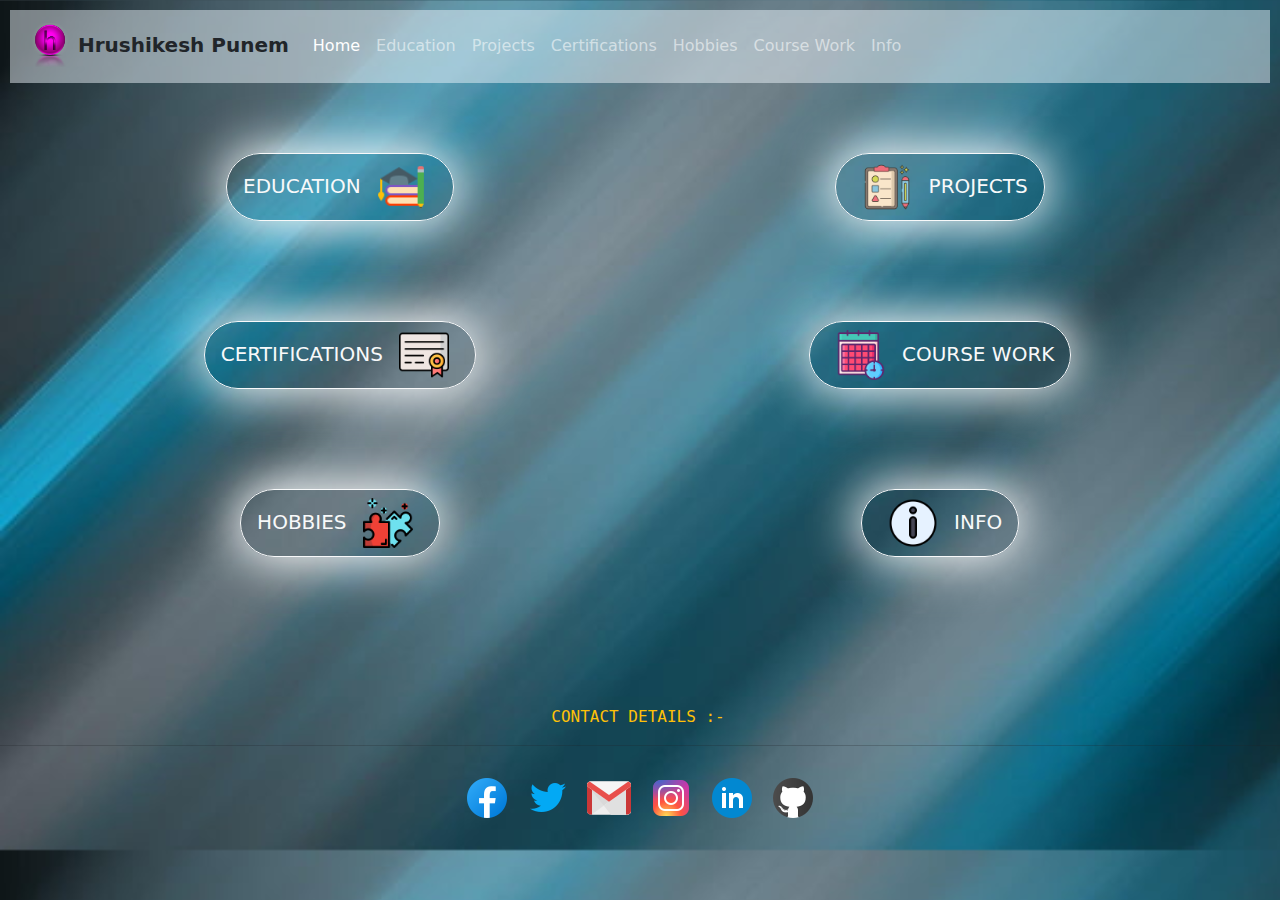
<file: index.html>
<!DOCTYPE html>
<html lang="en">

<head>
    <title> Home Page</title>
    <meta charset="utf-8">
    <link rel="icon" type="image/x-icon" href="icon.png">
    <meta name="viewport" content="width=device-width, initial-scale=1">
    <link href="style.css" rel="stylesheet">
    <link href="https://cdn.jsdelivr.net/npm/bootstrap@5.1.3/dist/css/bootstrap.min.css" rel="stylesheet">
    <script src="https://cdn.jsdelivr.net/npm/bootstrap@5.1.3/dist/js/bootstrap.bundle.min.js"></script>
</head>

<body style="background-image:url(bg.jpg); background-size:cover;">

    <nav class="navbar navbar-expand-sm navbar-dark navigation">
        <div class="container-fluid">
          <a class="navbar-brand text-dark" href="#"><img class="me-2 ms-2" src="icon.png" alt="Avatar Logo" style="width:40px;"><b>Hrushikesh Punem</b></a>
          <button class="navbar-toggler" type="button" data-bs-toggle="collapse" data-bs-target="#collapsibleNavbar">
            <span class="navbar-toggler-icon"></span>
          </button>
          <div class="collapse navbar-collapse" id="collapsibleNavbar">
            <ul class="navbar-nav">
                <li class="nav-item active">
                    <a class="nav-link active" href="#">Home</a>
                </li>
                <li class="nav-item">
                    <a class="nav-link zoom" href="education.html">Education</a>
                </li>
                <li class="nav-item">
                    <a class="nav-link zoom" href="projects.html">Projects</a>
                </li>
                <li class="nav-item">
                    <a class="nav-link zoom" href="achievements.html">Certifications</a>
                </li>
                <li class="nav-item">
                    <a class="nav-link zoom" href="hobbies.html">Hobbies</a>
                </li>
                <li class="nav-item">
                    <a class="nav-link zoom" href="coursework.html">Course Work</a>
                </li>  
                <li class="nav-item">
                    <a class="nav-link zoom" href="info.html">Info</a>
                </li> 
            </ul>
          </div>
        </div>
    </nav>

    <div class="container mobile-show mt-3" style="margin-bottom:30px;">
        <a href="#" title="Hrushikesh Punem" data-bs-toggle="popover" data-bs-placement="bottom" data-animation="true" data-bs-trigger="hover" data-bs-content='Photo at NITK CSE Dept'>
            <img class="col- rounded-circle centering photoshadow2 mobile-view" src="myphoto.jpg" alt="Just a photo" width="400px">
        </a>           
    </div>
        

    <div class="row d-flex justify-content-center" style="margin:40px;">

        <div class="col container" style="margin-bottom:30px;">
            <div class="row" style="margin:30px 30px 100px;">
                <div id="div1" class="col d-flex justify-content-center">
                    <a href="education.html">
                        <button type="button" class="btn btn-outline-light btn-lg rounded-pill photoshadow">
                            EDUCATION
                            <span class="float-right" style="margin:10px;"><img src="icons8-teaching-48.png" width="50px"></span>
                            
                        </button>
                    </a>
                </div>
            </div>
            <div class="row d-flex" style="margin:100px 30px;">
                <div class="col d-flex justify-content-center">
                    <a href="achievements.html">
                        <button type="button" class="btn btn-outline-light btn-lg rounded-pill photoshadow">
                            CERTIFICATIONS
                            <span class="float-right" style="margin:10px;"><img src="icons8-achievement-64 (2).png" width="50px"></span>                        
                        </button>
                    </a>
                </div>
            </div>
            <div  class="row d-flex" style="margin:100px 30px 30px;">
                <div id="div2" class="col d-flex justify-content-center">
                    <a href="hobbies.html">
                        <button type="button" class="btn btn-outline-light btn-lg rounded-pill photoshadow">
                            HOBBIES
                            <span class="float-right" style="margin:10px;"><img src="icons8-puzzle-64.png" width="50px"></span>
                        </button>
                    </a>
                </div>
            </div>
        </div>

        <div class="col container mobile-hide" style="margin-bottom:30px;">
            <a href="#" title="Hrushikesh Punem" data-bs-toggle="popover" data-bs-placement="bottom" data-bs-trigger="hover" data-bs-content='Photo at NITK CSE Dept'>
                <img class="col- rounded-circle centering photoshadow2 mobile-view" src="myphoto.jpg" alt="Just a photo" width="400px">
            </a>           
        </div>

        <div class="col container" style="margin-bottom:30px;">
            <div class="row d-flex" style="margin:30px 30px 100px;">
                <div id="div3" class="col d-flex justify-content-center">
                    <a href="projects.html">
                        <button type="button" class="btn btn-outline-light btn-lg rounded-pill photoshadow">
                            <span class="float-left" style="margin:10px;"><img src="icons8-project-64 (1).png" width="50px"></span>
                            PROJECTS
                        </button>
                    </a>
                </div>
            </div>
            <div class="row d-flex" style="margin:100px 30px;">
                <div class="col d-flex justify-content-center">
                    <a href="coursework.html">
                        <button type="button" class="btn btn-outline-light btn-lg rounded-pill photoshadow">
                            <span class="float-left" style="margin:10px;"><img src="icons8-timetable-64.png" width="50px"></span>
                            COURSE WORK
                        </button>
                    </a>
                </div>
            </div>
            <div class="row d-flex" style="margin:100px 30px 30px;">
                <div id="div4" class="col d-flex justify-content-center">
                    <a href="info.html">
                        <button type="button" class="btn btn-outline-light btn-lg rounded-pill photoshadow">
                            <span class="float-left" style="margin:10px;"><img src="icons8-about-64.png" width="50px"></span>
                            INFO
                        </button>
                    </a>
                </div>
            </div>
        </div>

    </div>

    



    <footer class="text-center">

        <span class="h-2 p-1 m- text-warning" style="font-family:Monaco,monospace;">
            <br><br>
            CONTACT DETAILS :-
        </span>

        <hr>

        <!-- Grid container -->
        <div class="container p-1 mb-4 mt-4">

            <!-- Facebook -->
            <a  href="https://www.facebook.com/hrushikeshchinnu" class="m-1"><img src="icons8-facebook-48.png" class="zoom"></a>
      
            <!-- Twitter -->
            <a  href="https://twitter.com/hrushikeshchinnu" class="m-1"><img src="icons8-twitter-48.png" class="zoom"></a>
      
            <!-- Google -->
            <a  href="mailto:hrushikeshpunem99@gmail.com" class="m-1"><img src="icons8-gmail-logo-48.png" class="zoom"></a>
      
            <!-- Instagram -->
            <a  href="https://www.instagram.com/hrushikeshchinnu" class="m-1"><img src="icons8-instagram-48.png" class="zoom"></a>
      
            <!-- Linkedin -->
            <a  href="https://www.linkedin.com/in/hrushikeshchinnu" class="m-1"><img src="icons8-linkedin-48.png" class="zoom"></a>

            <!-- Github -->
            <a  href="https://github.com/Hrushikesh-Punem" class="m-1"><img src="icons8-github-48.png" class="zoom"></a>
        </div>
        <!-- Grid container -->


    </footer>

    <script>
        var popoverTriggerList = [].slice.call(document.querySelectorAll('[data-bs-toggle="popover"]'))
        var popoverList = popoverTriggerList.map(function (popoverTriggerEl) {
        return new bootstrap.Popover(popoverTriggerEl)
        })

        var element1 = document.getElementById("div1");
        var element2 = document.getElementById("div2");
        var element3 = document.getElementById("div3");
        var element4 = document.getElementById("div4");
        var width = window.innerWidth;

        if (width > 1300){
            element1.classList.replace("justify-content-center","justify-content-end")
            element2.classList.replace("justify-content-center","justify-content-end")
            element3.classList.replace("justify-content-center","justify-content-start")
            element4.classList.replace("justify-content-center","justify-content-start")
        }

        window.addEventListener("resize",function(){
            var width = window.innerWidth;

            if (width > 1300){
                if (element1.classList.contains("justify-content-center")){
                    element1.classList.replace("justify-content-center","justify-content-end")
                    element2.classList.replace("justify-content-center","justify-content-end")
                    element3.classList.replace("justify-content-center","justify-content-start")
                    element4.classList.replace("justify-content-center","justify-content-start")
                }
            }
            else {
                element1.classList.replace("justify-content-end","justify-content-center")
                element2.classList.replace("justify-content-end","justify-content-center")
                element3.classList.replace("justify-content-start","justify-content-center")
                element4.classList.replace("justify-content-start","justify-content-center")
            }
        })

    </script>
    
</body>

</html>
</file>
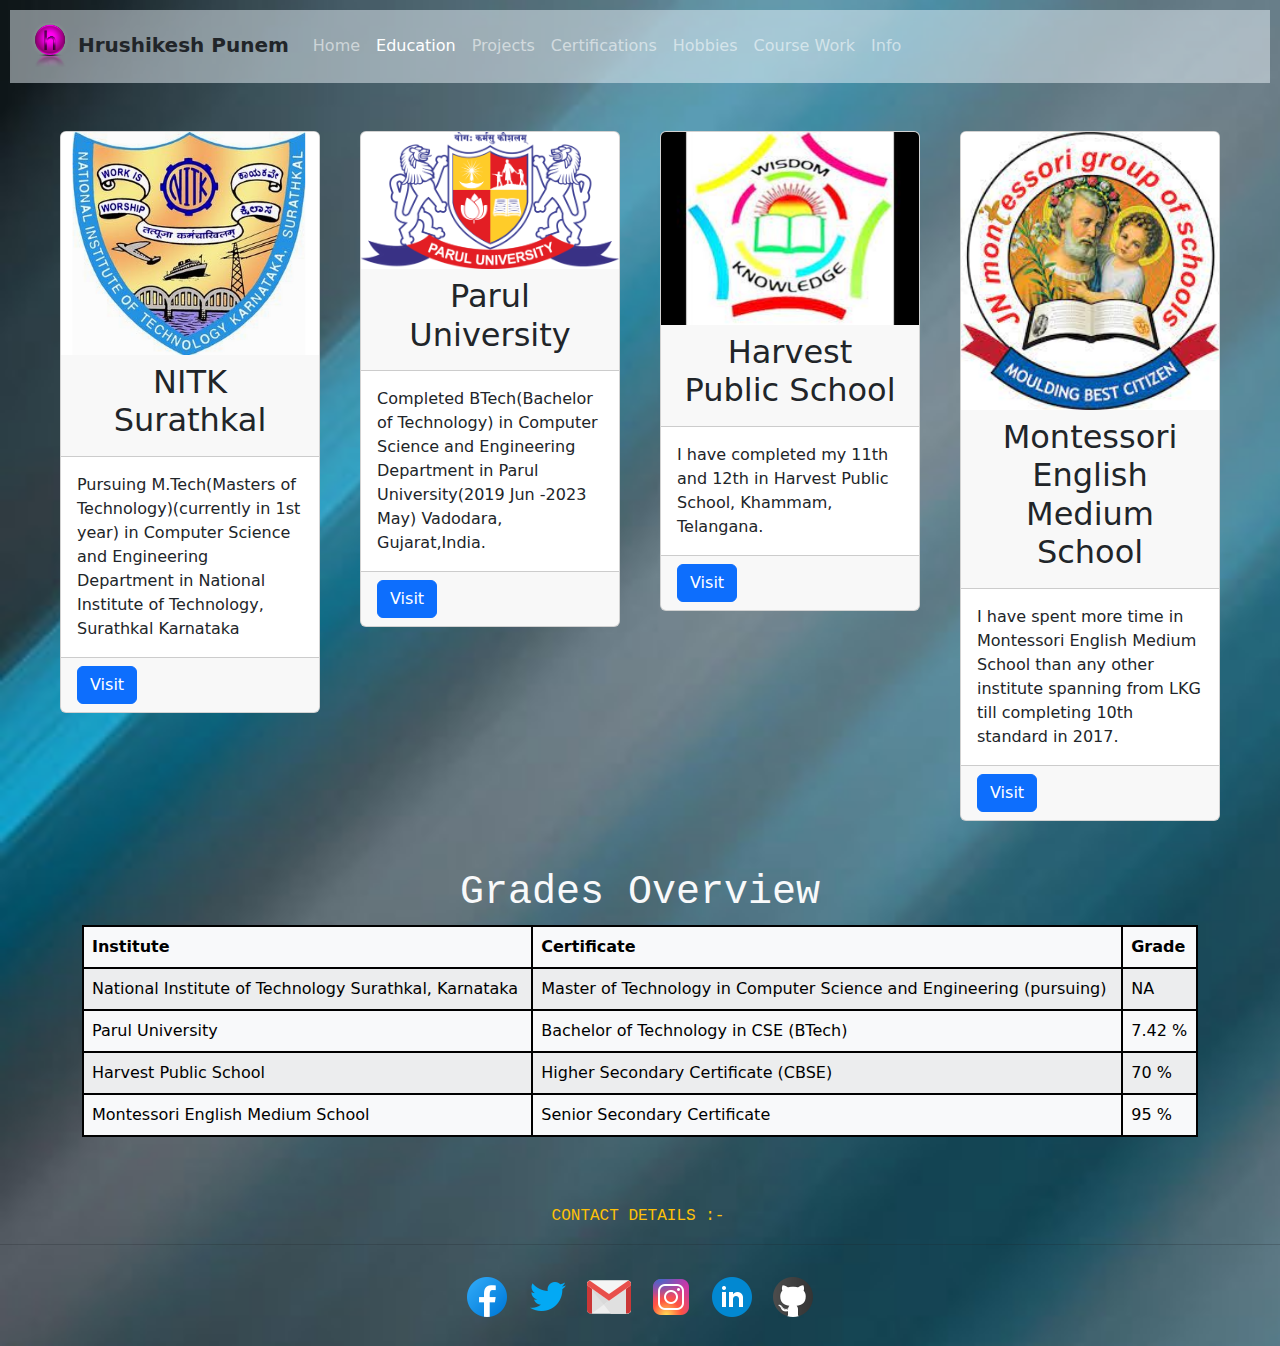
<file: education.html>
<!DOCTYPE html>
<html lang="en">

<head>
    <title> Education Page</title>
    <meta charset="utf-8">
    <link rel="icon" type="image/x-icon" href="icon.png">
    <meta name="viewport" content="width=device-width, initial-scale=1">
    <link href="style.css" rel="stylesheet">
    <link href="https://cdn.jsdelivr.net/npm/bootstrap@5.1.3/dist/css/bootstrap.min.css" rel="stylesheet">
    <script src="https://cdn.jsdelivr.net/npm/bootstrap@5.1.3/dist/js/bootstrap.bundle.min.js"></script>
</head>

<body style="background-image:url(bg.jpg); background-size:cover;">
    
    <nav class="navbar navbar-expand-sm navbar-dark navigation">
        <div class="container-fluid">
          <a class="navbar-brand text-dark" href="#"><img class="me-2 ms-2" src="icon.png" alt="Avatar Logo" style="width:40px;"><b>Hrushikesh Punem</b></a>
          <button class="navbar-toggler" type="button" data-bs-toggle="collapse" data-bs-target="#collapsibleNavbar">
            <span class="navbar-toggler-icon"></span>
          </button>
          <div class="collapse navbar-collapse" id="collapsibleNavbar">
            <ul class="navbar-nav">
                <li class="nav-item">
                    <a class="nav-link zoom" href="index.html">Home</a>
                </li>
                <li class="nav-item active">
                    <a class="nav-link active" href="#">Education</a>
                </li>
                <li class="nav-item">
                    <a class="nav-link zoom" href="projects.html">Projects</a>
                </li>
                <li class="nav-item">
                    <a class="nav-link zoom" href="achievements.html">Certifications</a>
                </li>
                <li class="nav-item">
                    <a class="nav-link zoom" href="hobbies.html">Hobbies</a>
                </li>
                <li class="nav-item">
                    <a class="nav-link zoom" href="coursework.html">Course Work</a>
                </li>  
                <li class="nav-item">
                    <a class="nav-link zoom" href="info.html">Info</a>
                </li> 
            </ul>
          </div>
        </div>
    </nav>

    

    <div class="row d-flex justify-content-center" style="margin:40px;">
        <div class="col container-fluid">
            <div class="col card m-2">
                <img class="card-img-top" src="NITKlogo.png" alt="NITK" title="NITK Logo">
                <div class="card-header"><h2 style="text-align: center;">NITK Surathkal</h2> </div>
                <div class="card-body">Pursuing M.Tech(Masters of Technology)(currently in 1st year) in Computer Science and Engineering Department in National Institute of Technology, Surathkal Karnataka</div>
                <div class="card-footer"><a href="https://www.nitk.ac.in/" class="btn btn-primary">Visit</a></div>
            </div>
        </div> 
        <div class="col container-fluid">
            <div class="col card m-2">
                <img class="card-img-top" src="ParulUniversitylogo.png" alt="ParulUniversity" title="Parul University Logo">
                <div class="card-header"><h2 style="text-align: center;">Parul University</h2> </div>
                <div class="card-body">Completed BTech(Bachelor of Technology) in Computer Science and Engineering Department in Parul University(2019 Jun -2023 May) Vadodara, Gujarat,India.</div>
                <div class="card-footer"><a href="http://paruluniversity.ac.in/" class="btn btn-primary">Visit</a></div>
            </div>
        </div>     
        <div class="col container-fluid">
            <div class="col card m-2">
                <img class="card-img-top" src="Harvestlogo.jpeg" alt="Harvest" title="Harvest Logo">
                <div class="card-header"><h2 style="text-align: center;">Harvest Public School</h2> </div>
                <div class="card-body">I have completed my 11th and 12th in Harvest Public School, Khammam, Telangana. </div>
                <div class="card-footer"><a href="https://harvestschool.org/" class="btn btn-primary">Visit</a></div>
            </div>
        </div>
        <div class="col container-fluid">
            <div class="col card m-2">
                <img class="card-img-top" src="Montessorilogo.jpeg" alt="Montessori" title="Montessori Logo">
                <div class="card-header"><h2 style="text-align: center;">Montessori English Medium School</h2> </div>
                <div class="card-body">I have spent more time in Montessori English Medium School than any other institute spanning from LKG till completing 10th standard in 2017. </div>
                <div class="card-footer"><a href="https://montessori-jngroups.com/" class="btn btn-primary">Visit</a></div>
            </div>
        </div>        
    </div>

    <div class="container mt-3 table-responsive">
        <h1 class="text-light text-center" style="font-family:monospace">Grades Overview</h1>
        <table class="table table-striped table-light">
          <thead>
            <tr>
              <th>Institute</th>
              <th>Certificate</th>
              <th>Grade</th>
            </tr>
          </thead>
          <tbody>
            <tr>
                <td>National Institute of Technology Surathkal, Karnataka</td>
                <td>Master of Technology in Computer Science and Engineering (pursuing)</td>
                <td>NA</td>
            </tr>
            <tr>
              <td>Parul University</td>
              <td>Bachelor of Technology in CSE (BTech)</td>
              <td>7.42 %</td>
            </tr>
            <tr>
              <td>Harvest Public School</td>
              <td>Higher Secondary Certificate (CBSE)</td>
              <td>70 %</td>
            </tr>
            <tr>
                <td>Montessori English Medium School</td>
                <td>Senior Secondary Certificate </td>
                <td>95 %</td>
            </tr>
            
          </tbody>
        </table>
    </div>



    <footer class="text-center">

        <span class="h-2 p-1 m- text-warning" style="font-family:Monaco,monospace;">
            <br><br>
            CONTACT DETAILS :-
        </span>

        <hr>
        <!-- Grid container -->
        <div class="container p-1 mb-4 mt-4">

            <!-- Facebook -->
            <a  href="https://www.facebook.com/hrushikeshchinnu" class="m-1"><img src="icons8-facebook-48.png" class="zoom"></a>
      
            <!-- Twitter -->
            <a  href="https://twitter.com/hrushikeshchinnu" class="m-1"><img src="icons8-twitter-48.png" class="zoom"></a>
      
            <!-- Google -->
            <a  href="mailto:hrushikeshpunem99@gmail.com" class="m-1"><img src="icons8-gmail-logo-48.png" class="zoom"></a>
      
            <!-- Instagram -->
            <a  href="https://www.instagram.com/hrushikeshchinnu" class="m-1"><img src="icons8-instagram-48.png" class="zoom"></a>
      
            <!-- Linkedin -->
            <a  href="https://www.linkedin.com/in/hrushikeshchinnu" class="m-1"><img src="icons8-linkedin-48.png" class="zoom"></a>

            <!-- Github -->
            <a  href="https://github.com/Hrushikesh-Punem" class="m-1"><img src="icons8-github-48.png" class="zoom"></a>
        </div>
        <!-- Grid container -->



    </footer>

    <script>
        var popoverTriggerList = [].slice.call(document.querySelectorAll('[data-bs-toggle="popover"]'))
        var popoverList = popoverTriggerList.map(function (popoverTriggerEl) {
        return new bootstrap.Popover(popoverTriggerEl)
        })
    </script>
    
</body>

</html>
</file>
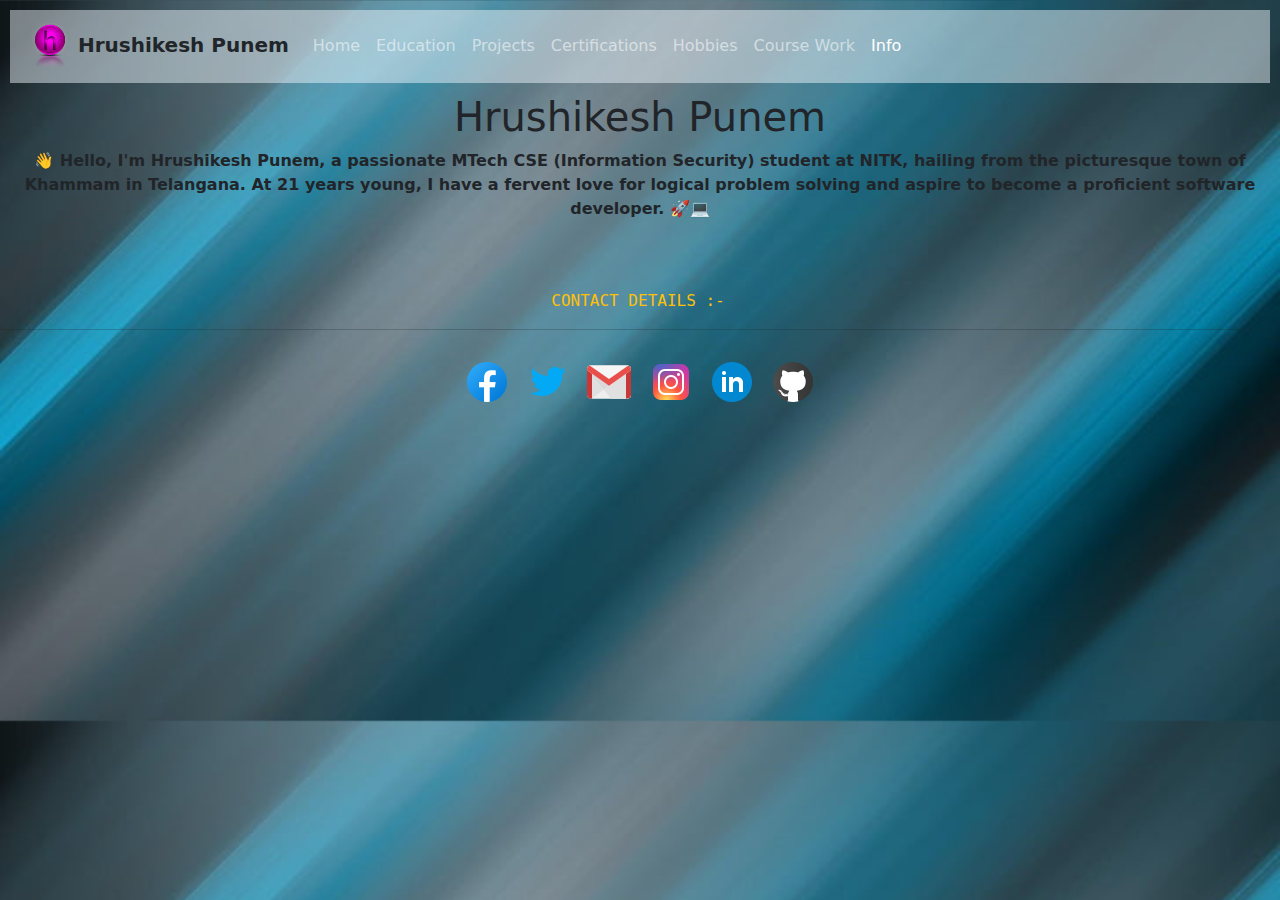
<file: info.html>
<!DOCTYPE html>
<html lang="en">

<head>
    <title> Info Page</title>
    <meta charset="utf-8">
    <link rel="icon" type="image/x-icon" href="icon.png">
    <meta name="viewport" content="width=device-width, initial-scale=1">
    <link href="style.css" rel="stylesheet">
    <link href="https://cdn.jsdelivr.net/npm/bootstrap@5.1.3/dist/css/bootstrap.min.css" rel="stylesheet">
    <script src="https://cdn.jsdelivr.net/npm/bootstrap@5.1.3/dist/js/bootstrap.bundle.min.js"></script>
</head>

<body style="background-image:url(bg.jpg); background-size:cover;">
    
    <nav class="navbar navbar-expand-sm navbar-dark navigation">
        <div class="container-fluid">
          <a class="navbar-brand text-dark" href="#"><img class="me-2 ms-2" src="icon.png" alt="Avatar Logo" style="width:40px;"><b>Hrushikesh Punem</b></a>
          <button class="navbar-toggler" type="button" data-bs-toggle="collapse" data-bs-target="#collapsibleNavbar">
            <span class="navbar-toggler-icon"></span>
          </button>
          <div class="collapse navbar-collapse" id="collapsibleNavbar">
            <ul class="navbar-nav">
                <li class="nav-item">
                    <a class="nav-link zoom" href="index.html">Home</a>
                </li>
                <li class="nav-item">
                    <a class="nav-link zoom" href="education.html">Education</a>
                </li>
                <li class="nav-item">
                    <a class="nav-link zoom" href="projects.html">Projects</a>
                </li>
                <li class="nav-item">
                    <a class="nav-link zoom" href="achievements.html">Certifications</a>
                </li>
                <li class="nav-item">
                    <a class="nav-link zoom" href="hobbies.html">Hobbies</a>
                </li>
                <li class="nav-item">
                    <a class="nav-link zoom" href="coursework.html">Course Work</a>
                </li>  
                <li class="nav-item active">
                    <a class="nav-link active" href="#">Info</a>
                </li> 
            </ul>
          </div>
        </div>
    </nav>

    
    <div style="text-align: center;">
        <h1 style="text-align: center;">Hrushikesh Punem</h1>
        <div class="info-section" style="margin-bottom: 20px;">
        <p class="label" style="font-weight: bold;">👋 Hello, I'm Hrushikesh Punem, a passionate MTech CSE (Information Security) student at NITK, hailing from the picturesque town of Khammam in Telangana. At 21 years young, I have a fervent love for logical problem solving and aspire to become a proficient software developer. 🚀💻</p>
        </div>
    </div>
    



</body>
</html>










    <footer class="text-center">

        <span class="h-2 p-1 m- text-warning" style="font-family:Monaco,monospace;">
            <br><br>
            CONTACT DETAILS :-
        </span>

        <hr>

        <!-- Grid container -->
        <div class="container p-1 mb-4 mt-4">

            <!-- Facebook -->
            <a  href="https://www.facebook.com/hrushikeshchinnu" class="m-1"><img src="icons8-facebook-48.png" class="zoom"></a>
      
            <!-- Twitter -->
            <a  href="https://twitter.com/hrushikeshchinnu" class="m-1"><img src="icons8-twitter-48.png" class="zoom"></a>
      
            <!-- Google -->
            <a  href="mailto:hrushikeshpunem99@gmail.com" class="m-1"><img src="icons8-gmail-logo-48.png" class="zoom"></a>
      
            <!-- Instagram -->
            <a  href="https://www.instagram.com/hrushikeshchinnu" class="m-1"><img src="icons8-instagram-48.png" class="zoom"></a>
      
            <!-- Linkedin -->
            <a  href="https://www.linkedin.com/in/hrushikeshchinnu" class="m-1"><img src="icons8-linkedin-48.png" class="zoom"></a>

            <!-- Github -->
            <a  href="https://github.com/Hrushikesh-Punem" class="m-1"><img src="icons8-github-48.png" class="zoom"></a>
        </div>
        <!-- Grid container -->



    </footer>

    
</body>

</html>
</file>
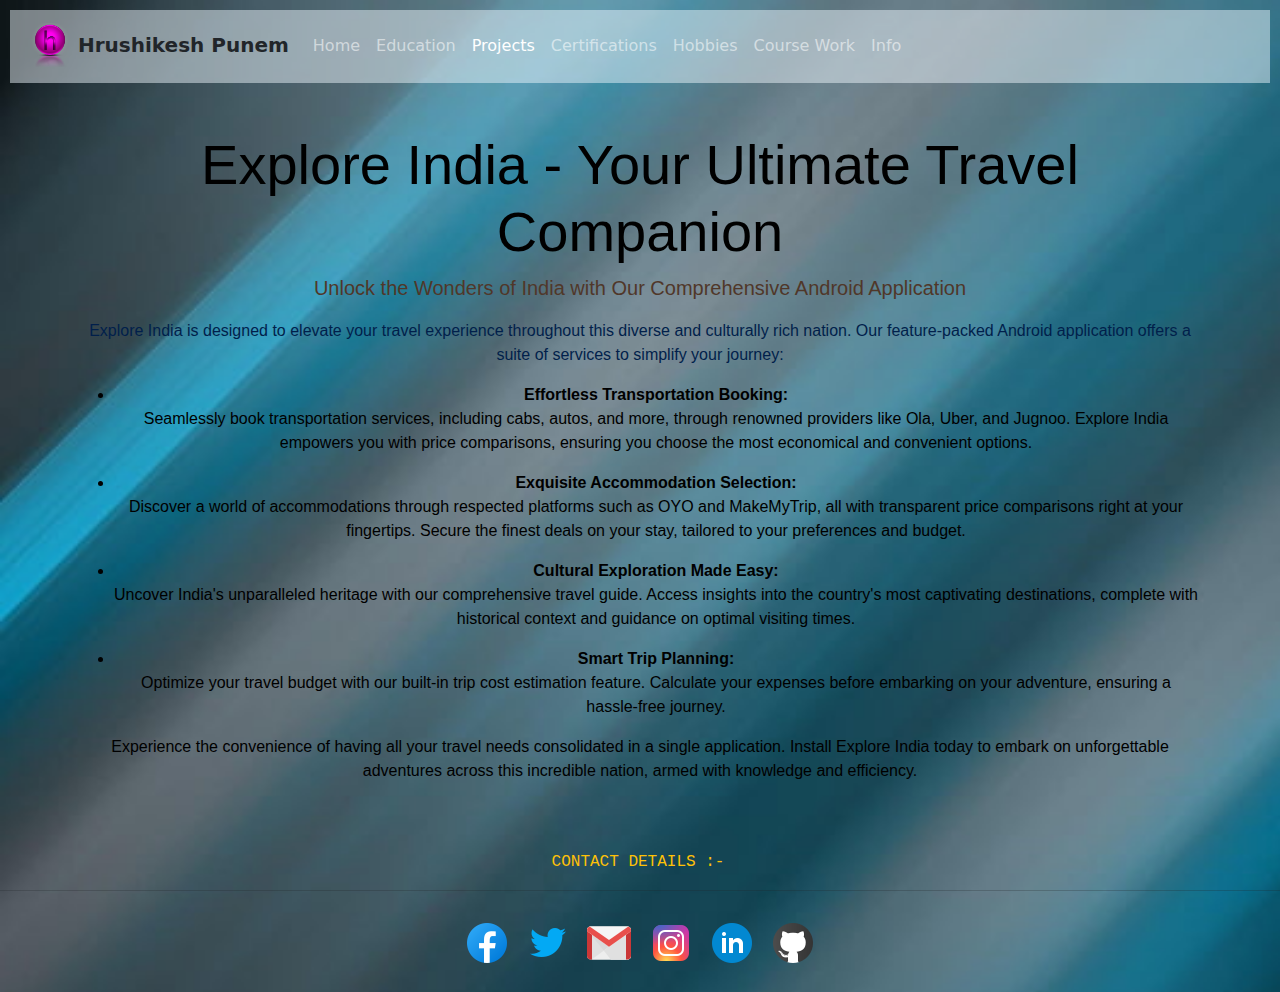
<file: projects.html>
<!DOCTYPE html>
<html lang="en">

<head>
    <title> Projects Page</title>
    <meta charset="utf-8">
    <link rel="icon" type="image/x-icon" href="icon.png">
    <meta name="viewport" content="width=device-width, initial-scale=1">
    <link href="style.css" rel="stylesheet">
    <link href="https://cdn.jsdelivr.net/npm/bootstrap@5.1.3/dist/css/bootstrap.min.css" rel="stylesheet">
    <script src="https://cdn.jsdelivr.net/npm/bootstrap@5.1.3/dist/js/bootstrap.bundle.min.js"></script>
</head>

<body style="background-image:url(bg.jpg); background-size:cover;">
    
    <nav class="navbar navbar-expand-sm navbar-dark navigation">
        <div class="container-fluid">
          <a class="navbar-brand text-dark" href="#"><img class="me-2 ms-2" src="icon.png" alt="Avatar Logo" style="width:40px;"><b>Hrushikesh Punem</b></a>
          <button class="navbar-toggler" type="button" data-bs-toggle="collapse" data-bs-target="#collapsibleNavbar">
            <span class="navbar-toggler-icon"></span>
          </button>
          <div class="collapse navbar-collapse" id="collapsibleNavbar">
            <ul class="navbar-nav">
                <li class="nav-item">
                    <a class="nav-link zoom" href="index.html">Home</a>
                </li>
                <li class="nav-item">
                    <a class="nav-link zoom" href="education.html">Education</a>
                </li>
                <li class="nav-item active">
                    <a class="nav-link active" href="#">Projects</a>
                </li>
                <li class="nav-item">
                    <a class="nav-link zoom" href="achievements.html">Certifications</a>
                </li>
                <li class="nav-item">
                    <a class="nav-link zoom" href="hobbies.html">Hobbies</a>
                </li>
                <li class="nav-item">
                    <a class="nav-link zoom" href="coursework.html">Course Work</a>
                </li>  
                <li class="nav-item">
                    <a class="nav-link zoom" href="info.html">Info</a>
                </li> 
            </ul>
          </div>
        </div>
    </nav>

    
    <div class="container mt-5 project-info" style="font-family: 'Arial', sans-serif; color: #000000;">
    <div class="row">
        <div class="col-12 text-center">
            <h1 class="display-4">Explore India - Your Ultimate Travel Companion</h1>
            <p class="lead" style="color: #503729;">Unlock the Wonders of India with Our Comprehensive Android Application</p>
            <p style="color: #011f4b;">Explore India is designed to elevate your travel experience throughout this diverse and culturally rich nation. Our feature-packed Android application offers a suite of services to simplify your journey:</p>
            <ul>
                <li style="font-weight: bold;">Effortless Transportation Booking:</li>
                <p>Seamlessly book transportation services, including cabs, autos, and more, through renowned providers like Ola, Uber, and Jugnoo. Explore India empowers you with price comparisons, ensuring you choose the most economical and convenient options.</p>
                <li style="font-weight: bold;">Exquisite Accommodation Selection:</li>
                <p>Discover a world of accommodations through respected platforms such as OYO and MakeMyTrip, all with transparent price comparisons right at your fingertips. Secure the finest deals on your stay, tailored to your preferences and budget.</p>
                <li style="font-weight: bold;">Cultural Exploration Made Easy:</li>
                <p>Uncover India's unparalleled heritage with our comprehensive travel guide. Access insights into the country's most captivating destinations, complete with historical context and guidance on optimal visiting times.</p>
                <li style="font-weight: bold;">Smart Trip Planning:</li>
                <p>Optimize your travel budget with our built-in trip cost estimation feature. Calculate your expenses before embarking on your adventure, ensuring a hassle-free journey.</p>
            </ul>
            <p>Experience the convenience of having all your travel needs consolidated in a single application. Install Explore India today to embark on unforgettable adventures across this incredible nation, armed with knowledge and efficiency.</p>
        </div>
    </div>
    </div>





    <footer class="text-center">

        <span class="h-2 p-1 m- text-warning" style="font-family:Monaco,monospace;">
            <br><br>
            CONTACT DETAILS :-
        </span>

        <hr>

        <!-- Grid container -->
        <div class="container p-1 mb-4 mt-4">

            <!-- Facebook -->
            <a  href="https://www.facebook.com/hrushikeshchinnu" class="m-1"><img src="icons8-facebook-48.png" class="zoom"></a>
      
            <!-- Twitter -->
            <a  href="https://twitter.com/hrushikeshchinnu" class="m-1"><img src="icons8-twitter-48.png" class="zoom"></a>
      
            <!-- Google -->
            <a  href="mailto:hrushikeshpunem99@gmail.com" class="m-1"><img src="icons8-gmail-logo-48.png" class="zoom"></a>
      
            <!-- Instagram -->
            <a  href="https://www.instagram.com/hrushikeshchinnu" class="m-1"><img src="icons8-instagram-48.png" class="zoom"></a>
      
            <!-- Linkedin -->
            <a  href="https://www.linkedin.com/in/hrushikeshchinnu" class="m-1"><img src="icons8-linkedin-48.png" class="zoom"></a>

            <!-- Github -->
            <a  href="https://github.com/Hrushikesh-Punem" class="m-1"><img src="icons8-github-48.png" class="zoom"></a>
        </div>
        <!-- Grid container -->



    </footer>

    
</body>

</html>
</file>
<file: style.css>
html, body{
    overflow-x:hidden;
}

nav {
    margin:10px;
}

.centering{
    display:block;
    margin-right:auto;
    margin-left:auto;
}

.photoshadow{
    box-shadow:0px 0px 50px 5px ;
}

.photoshadow2{
    box-shadow:0px 0px 50px 5px rgb(61, 57, 57);
}


.zoom:hover{
    transform:scale(1.1);
}

.navigation{
    background-color: rgba(240, 248, 255, 0.478);
}

.hobby{
    font-size: larger;
    font-family:serif;
    background-color: rgba(243, 60, 239, 0.464);
    text-shadow: 5px 5px 10px;
    color:#eee;
}

.nav-item{
    text-align: center;
}

table,th,td{
    border:2px solid black !important;
}

@media screen and (max-width:1280px){
    .hobbycards{
        width:100% !important;
    }
    .mobile-achievements{
        width:100%;
    }    
    .mobile-hide{
        display: none;
    }
    
    .mobile-view{
        transform:scale(0.9);
    }
    
}

@media screen and (min-width:1280px) {
    .mobile-show{
        display:none;
    }
    
}
</file>
